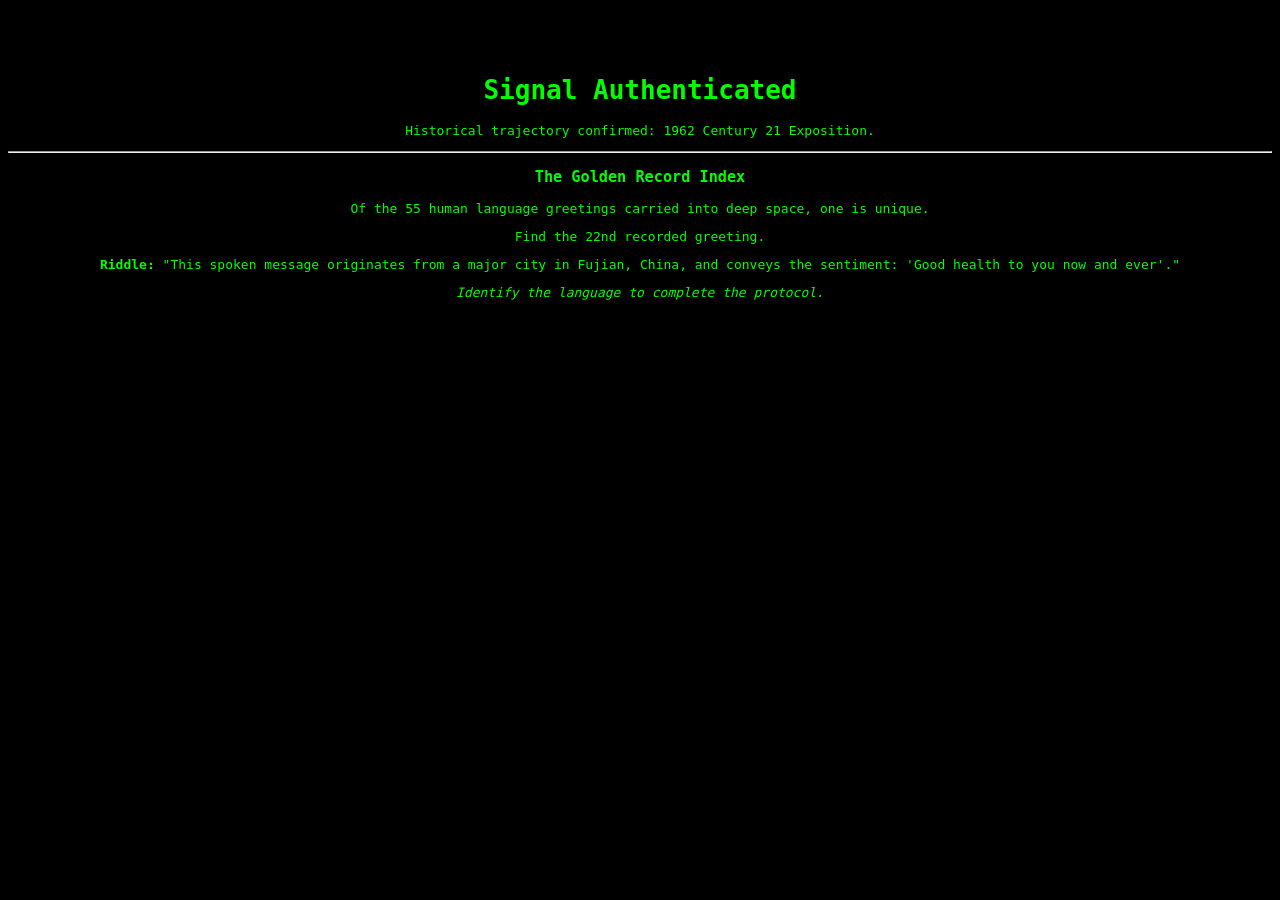
<file: public/1962.html>
<!DOCTYPE html>
<html lang="en">
<head>
    <meta charset="UTF-8">
    <title>Archive Access: 1962</title>
    <style>
        body { background-color: #000; color: #0f0; font-family: monospace; text-align: center; padding-top: 50px; }
    </style>
</head>
<body>
    <h1>Signal Authenticated</h1>
    <p>Historical trajectory confirmed: 1962 Century 21 Exposition.</p>
    <hr>
    <h3>The Golden Record Index</h3>
    <p>Of the 55 human language greetings carried into deep space, one is unique.</p>
    <p>Find the 22nd recorded greeting.</p>
    <p><strong>Riddle:</strong> "This spoken message originates from a major city in Fujian, China, and conveys the sentiment: 'Good health to you now and ever'."</p>
    <p><em>Identify the language to complete the protocol.</em></p>
</body>
</html>
</file>
